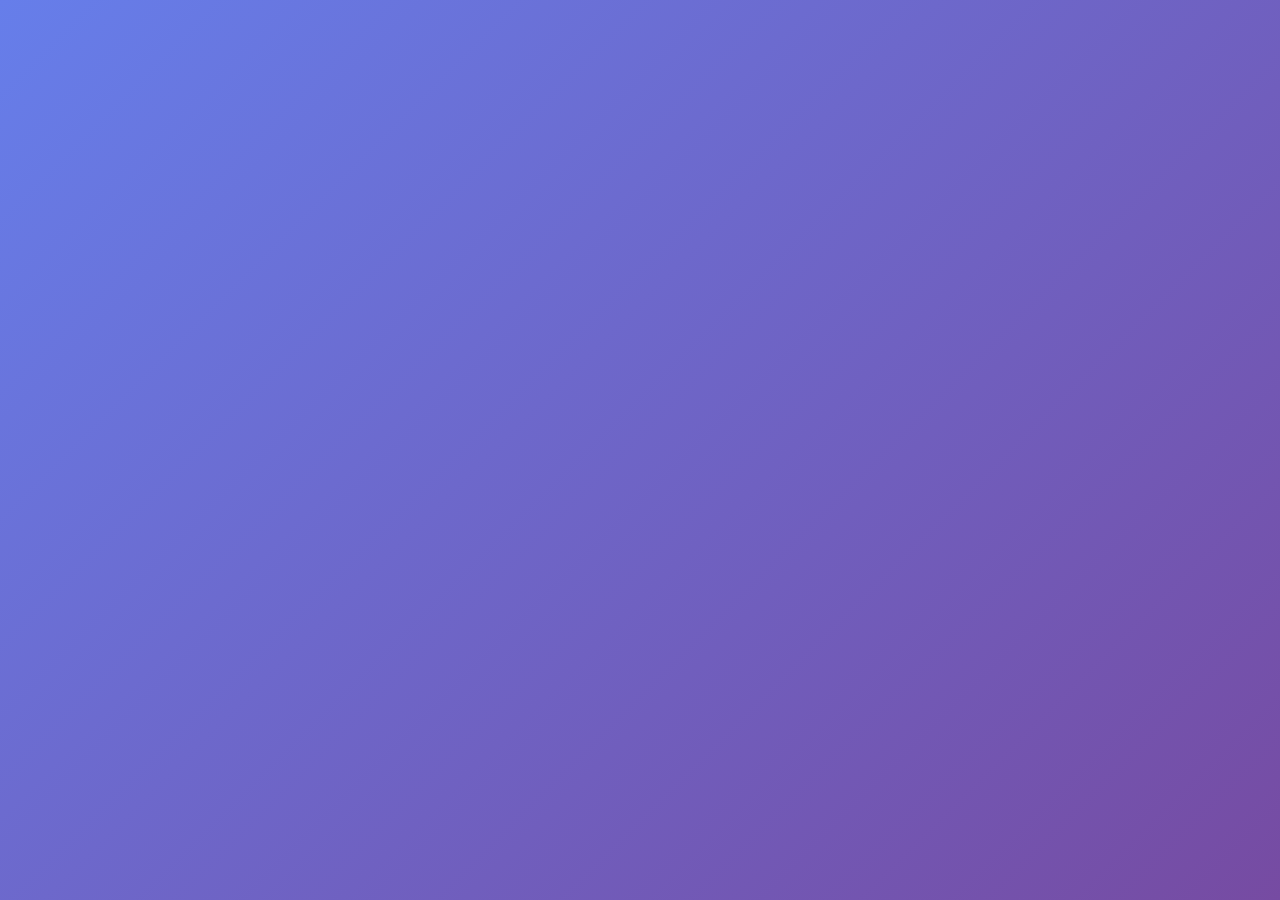
<file: dioxus-cdec/index.html>
<!DOCTYPE html>
<html lang="en">
<head>
    <meta charset="UTF-8">
    <meta name="viewport" content="width=device-width, initial-scale=1.0">
    <title>California Water Reservoir Data</title>
    <script src="https://d3js.org/d3.v7.min.js"></script>
    <style>
        * {
            margin: 0;
            padding: 0;
            box-sizing: border-box;
        }

        body {
            font-family: -apple-system, BlinkMacSystemFont, 'Segoe UI', 'Roboto', 'Oxygen',
                'Ubuntu', 'Cantarell', 'Fira Sans', 'Droid Sans', 'Helvetica Neue',
                sans-serif;
            -webkit-font-smoothing: antialiased;
            -moz-osx-font-smoothing: grayscale;
            background: linear-gradient(135deg, #667eea 0%, #764ba2 100%);
            min-height: 100vh;
            padding: 20px;
        }

        .container {
            background: white;
            border-radius: 12px;
            box-shadow: 0 10px 40px rgba(0, 0, 0, 0.1);
            padding: 30px;
        }

        h1 {
            color: #2c3e50;
            margin-bottom: 20px;
            font-weight: 600;
        }

        input[type="date"] {
            padding: 8px 12px;
            border: 1px solid #ddd;
            border-radius: 4px;
            font-size: 14px;
            transition: border-color 0.3s;
        }

        input[type="date"]:focus {
            outline: none;
            border-color: #2196F3;
        }

        label {
            font-weight: 500;
            color: #555;
        }

        .grid line {
            stroke: #ddd;
        }

        .focus text {
            font-size: 12px;
        }

        #chart-container svg {
            font-family: inherit;
        }
    </style>
</head>
<body>
    <div id="main"></div>
</body>
</html>
</file>
